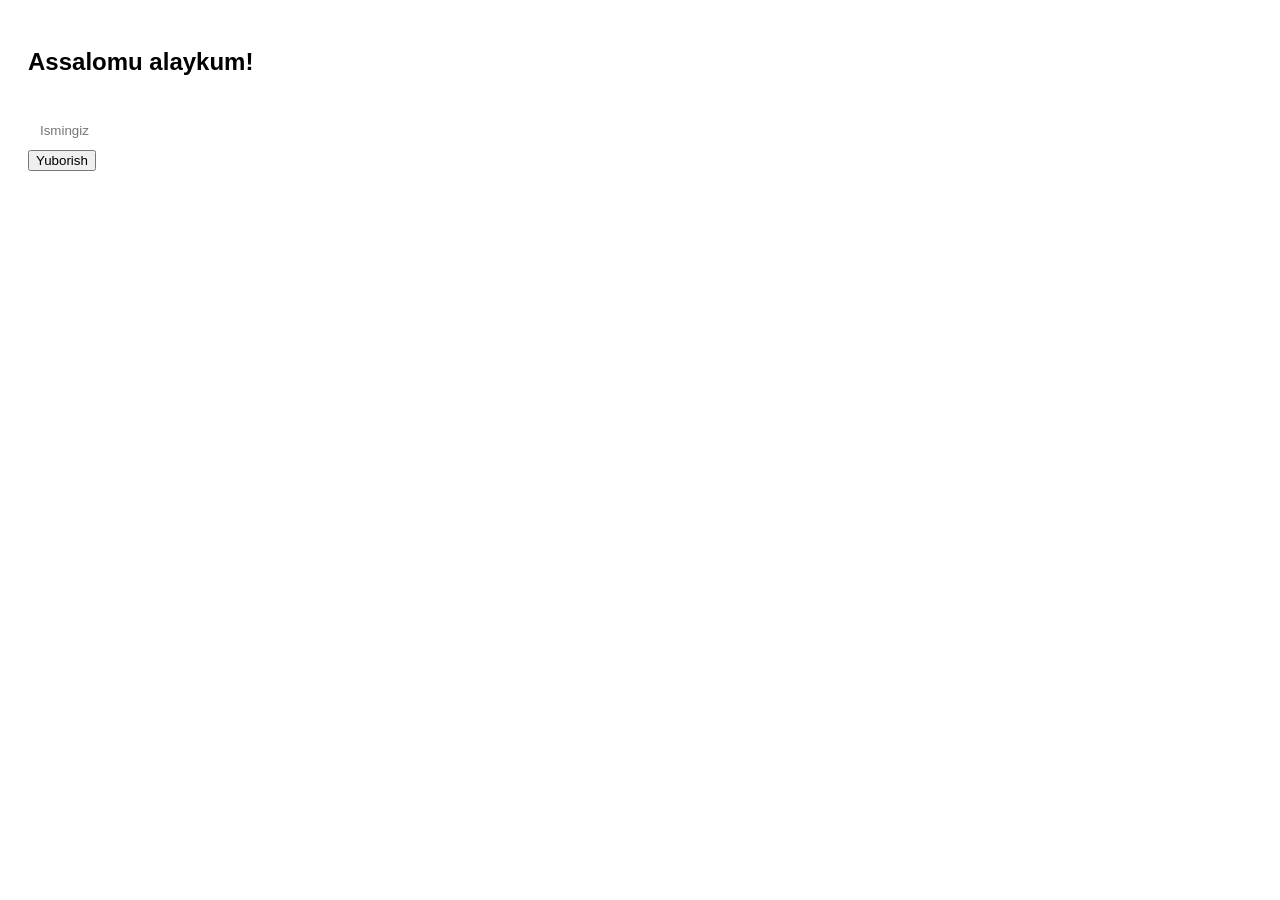
<file: movie/test.html>
<!DOCTYPE html>
<html>
<head>
  <meta charset="UTF-8">
  <title>Telegram Mini App</title>
  <meta name="viewport" content="width=device-width, initial-scale=1.0">
  <script src="https://telegram.org/js/telegram-web-app.js"></script>
  <style>
    body {
  font-family: sans-serif;
  padding: 20px;
  background: var(--tg-theme-bg-color);
  color: var(--tg-theme-text-color);
}

input {
  width: 100%;
  padding: 12px;
  margin-top: 15px;
  border: 1px solid var(--tg-theme-hint-color);
  border-radius: 8px;
  background: var(--tg-theme-secondary-bg-color);
  color: var(--tg-theme-text-color);
      }
    
  </style>
</head>
<body>

<div id="content">
  <h2>Assalomu alaykum!</h2>
  <p id="user"></p>

  <input type="text" id="name" placeholder="Ismingiz">
  <button id="send">Yuborish</button>
</div>

<script>
  const tg = window.Telegram.WebApp;

tg.expand(); // WebAppni to‘liq ekran qilish

document.getElementById("user").innerHTML =
    `Foydalanuvchi: ${tg.initDataUnsafe.user.first_name}`;

document.getElementById("send").onclick = () => {
    let data = {
        name: document.getElementById("name").value,
        id: tg.initDataUnsafe.user.id
    };

    tg.sendData(JSON.stringify(data)); // Botga yuborish
};
    
</script>

</body>
</html>
</file>
